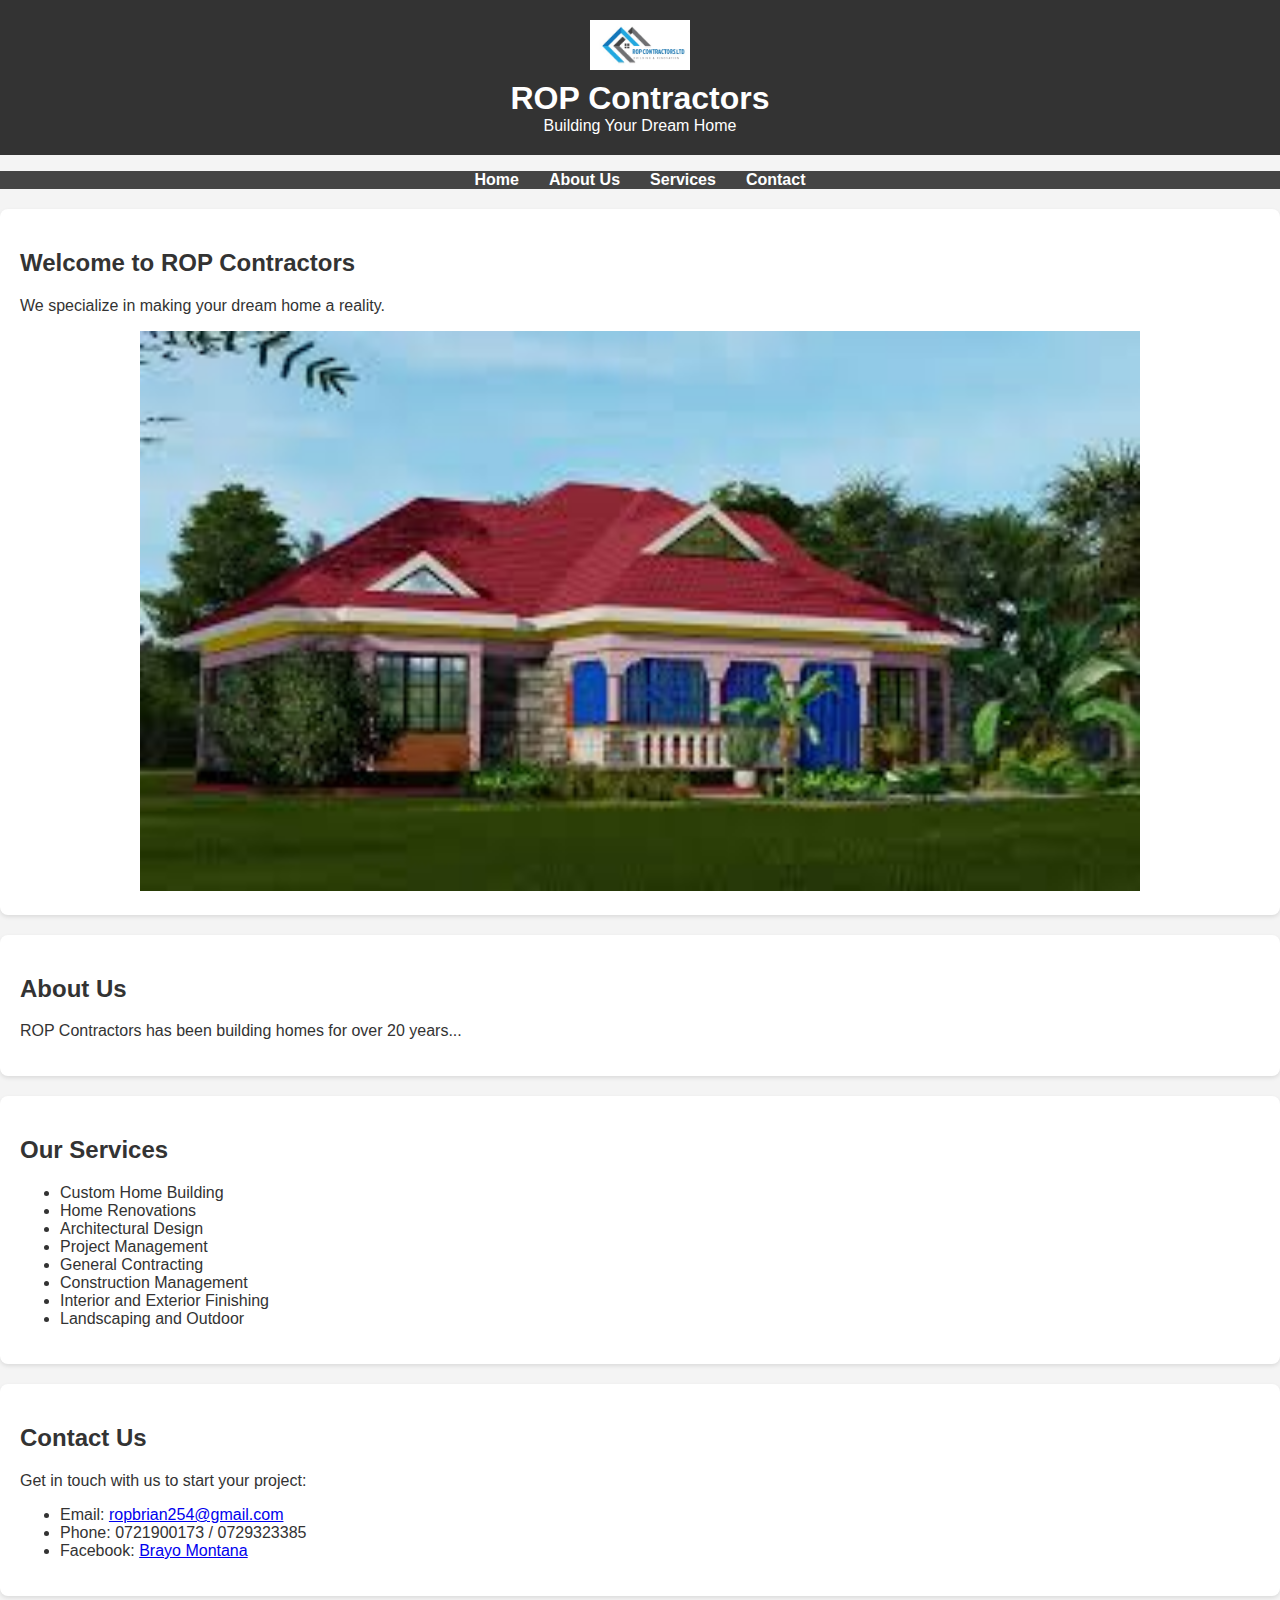
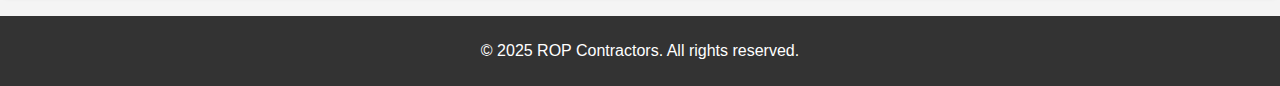
<file: rop.html>
<!DOCTYPE html>
<html lang="en">
<head>
    <meta charset="UTF-8">
    <meta name="viewport" content="width=device-width, initial-scale=1.0">
    <title>ROP Contractors - Building Your Dream Home</title>
    <link rel="stylesheet" href="styles.css">
</head>
<body>
    <header>
        <img src="logo.jpg" alt="ROP Contractors Logo" class="logo">
        <h1>ROP Contractors</h1>
        <p>Building Your Dream Home</p>
    </header>
    <nav>
        <ul>
            <li><a href="#home">Home</a></li>
            <li><a href="#about">About Us</a></li>
            <li><a href="#services">Services</a></li>
            <li><a href="#contact">Contact</a></li>
        </ul>
    </nav>
    <section id="home">
        <h2>Welcome to ROP Contractors</h2>
        <p>We specialize in making your dream home a reality.</p>
        <div class="slideshow-container">
            <div class="mySlides fade">
                <img src="images 1.jpg" style="width:100%">
            </div>
            <div class="mySlides fade">
                <img src="images 2.jpg" style="width:100%">
            </div>
            <div class="mySlides fade">
                <img src="images 3.jpg" style="width:100%">
            </div>
            <div class="mySlides fade">
                <img src="images 4.jpg" style="width:100%">
            </div>
            <div class="mySlides fade">
                <img src="images.jpg" style="width:100%">
            </div>
        </div>
    </section>
    <section id="about">
        <h2>About Us</h2>
        <p>ROP Contractors has been building homes for over 20 years...</p>
    </section>
    <section id="services">
        <h2>Our Services</h2>
        <ul>
            <li>Custom Home Building</li>
            <li>Home Renovations</li>
            <li>Architectural Design</li>
            <li>Project Management</li>
            <li>General Contracting</li>
            <li>Construction Management</li>
            <li>Interior and Exterior Finishing</li>
            <li>Landscaping and Outdoor 
        </ul>
    </section>
    <section id="contact">
        <h2>Contact Us</h2>
        <p>Get in touch with us to start your project:</p>
        <ul>
            <li>Email: <a href="mailto:ropbrian254@gmail.com">ropbrian254@gmail.com</a></li>
            <li>Phone: 0721900173 / 0729323385</li>
            <li>Facebook: <a href="https://facebook.com/brayo.montana" target="_blank">Brayo Montana</a></li>
        </ul>
    </section>
    <footer>
        <p>&copy; 2025 ROP Contractors. All rights reserved.</p>
    </footer>
    <script>
        let slideIndex = 0;
        showSlides();

        function showSlides() {
            let i;
            let slides = document.getElementsByClassName("mySlides");
            for (i = 0; i < slides.length; i++) {
                slides[i].style.display = "none";  
            }
            slideIndex++;
            if (slideIndex > slides.length) {slideIndex = 1}    
            slides[slideIndex-1].style.display = "block";  
            setTimeout(showSlides, 2000); // Change image every 2 seconds
        }
    </script>
</body>
</html>
</file>
<file: styles.css>
body {
    font-family: Arial, sans-serif;
    margin: 0;
    padding: 0;
    background-color: #f4f4f4;
    color: #333;
}

header {
    background-color: #333;
    color: #fff;
    padding: 20px;
    text-align: center;
    display: flex;
    align-items: center;
    justify-content: center;
    flex-direction: column;
}

header .logo {
    width: 100px;
    height: auto;
    margin-bottom: 10px;
}

.header-text {
    text-align: center;
}

header h1 {
    margin: 0;
    font-size: 2em;
}

header p {
    margin: 0;
}

nav ul {
    list-style: none;
    padding: 0;
    display: flex;
    justify-content: center;
    background-color: #444;
}

nav ul li {
    margin: 0 15px;
}

nav ul li a {
    color: #fff;
    text-decoration: none;
    font-weight: bold;
}

nav ul li a:hover {
    text-decoration: underline;
}

section {
    padding: 20px;
    background-color: #fff;
    margin: 20px 0;
    border-radius: 8px;
    box-shadow: 0 2px 4px rgba(0, 0, 0, 0.1);
}

footer {
    background-color: #333;
    color: #fff;
    text-align: center;
    padding: 10px;
}

/* Slideshow container */
.slideshow-container {
    max-width: 1000px;
    position: relative;
    margin: auto;
}

/* Hide the images by default */
.mySlides {
    display: none;
}

/* Fading animation */
.fade {
    -webkit-animation-name: fade;
    -webkit-animation-duration: 1.5s;
    animation-name: fade;
    animation-duration: 1.5s;
}

@-webkit-keyframes fade {
    from {opacity: .4} 
    to {opacity: 1}
}

@keyframes fade {
    from {opacity: .4} 
    to {opacity: 1}
}

/* Service section */
.service {
    display: flex;
    align-items: center;
    margin-bottom: 20px;
}

.service img {
    width: 200px;
    height: auto;
    margin-right: 20px;
}

.service p {
    font-size: 1.2em;
    font-weight: bold;
}
</file>
